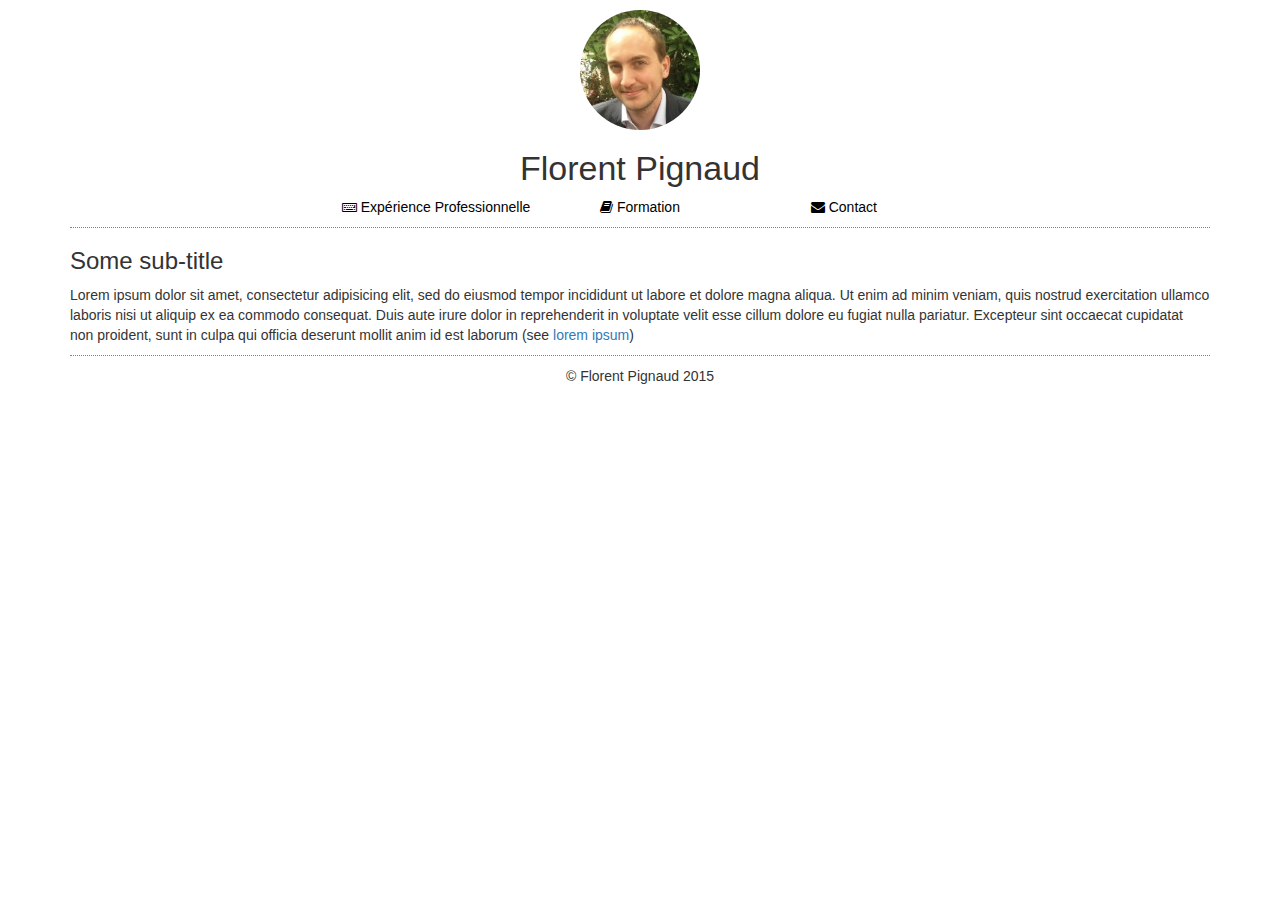
<file: index.html>
<!DOCTYPE html>
<html>
<head>
  <meta charset="utf-8">
  <meta http-equiv="X-UA-Compatible" content="IE=edge">
  <meta name="viewport" content="width=device-width, initial-scale=1">

  <title>Florent Pignaud</title>
  <!--Bootstrap CSS-->
  <link href="http://netdna.bootstrapcdn.com/bootstrap/3.1.1/css/bootstrap.min.css" rel="stylesheet">

  <!--FontAwesome-->
  <link href="http://netdna.bootstrapcdn.com/font-awesome/4.0.3/css/font-awesome.css" rel="stylesheet">

  <!--Your CSS-->
  <link href="main.css" rel="stylesheet" type='text/css'>

  <!--Google Web Fonts-->
  <link href='http://fonts.googleapis.com/css?family=Open+Sans' rel='stylesheet' type='text/css'>
</head>
<body>
  <div class="container">
    <header>
      <img src="photo.jpg"/>
      <h1>Florent Pignaud</h1>
      <ul>
        <li><a href="experience.html"><i class="fa fa-keyboard-o"> </i> Expérience Professionnelle</a></li>
        <li><a href="formation.html"><i class="fa fa-book"> </i> Formation</a></li>
        <li><a href="#"><i class="fa fa-envelope"> </i> Contact</a></li>
      </ul>
    </header>
    <section class="content">

                <h3>Some sub-title</h3>
                <p>Lorem ipsum dolor sit amet, consectetur adipisicing elit, sed do eiusmod tempor incididunt ut labore et dolore magna aliqua. Ut enim ad minim veniam, quis nostrud exercitation ullamco laboris nisi ut aliquip ex ea commodo consequat. Duis aute irure dolor in reprehenderit in voluptate velit esse cillum dolore eu fugiat nulla pariatur. Excepteur sint occaecat cupidatat non proident, sunt in culpa qui officia deserunt mollit anim id est laborum (see <a href="#">lorem ipsum</a>)</p>
              </section>

  <footer>
     &copy; Florent Pignaud 2015
  </footer>
  </div>
</body>
</html>
</file>
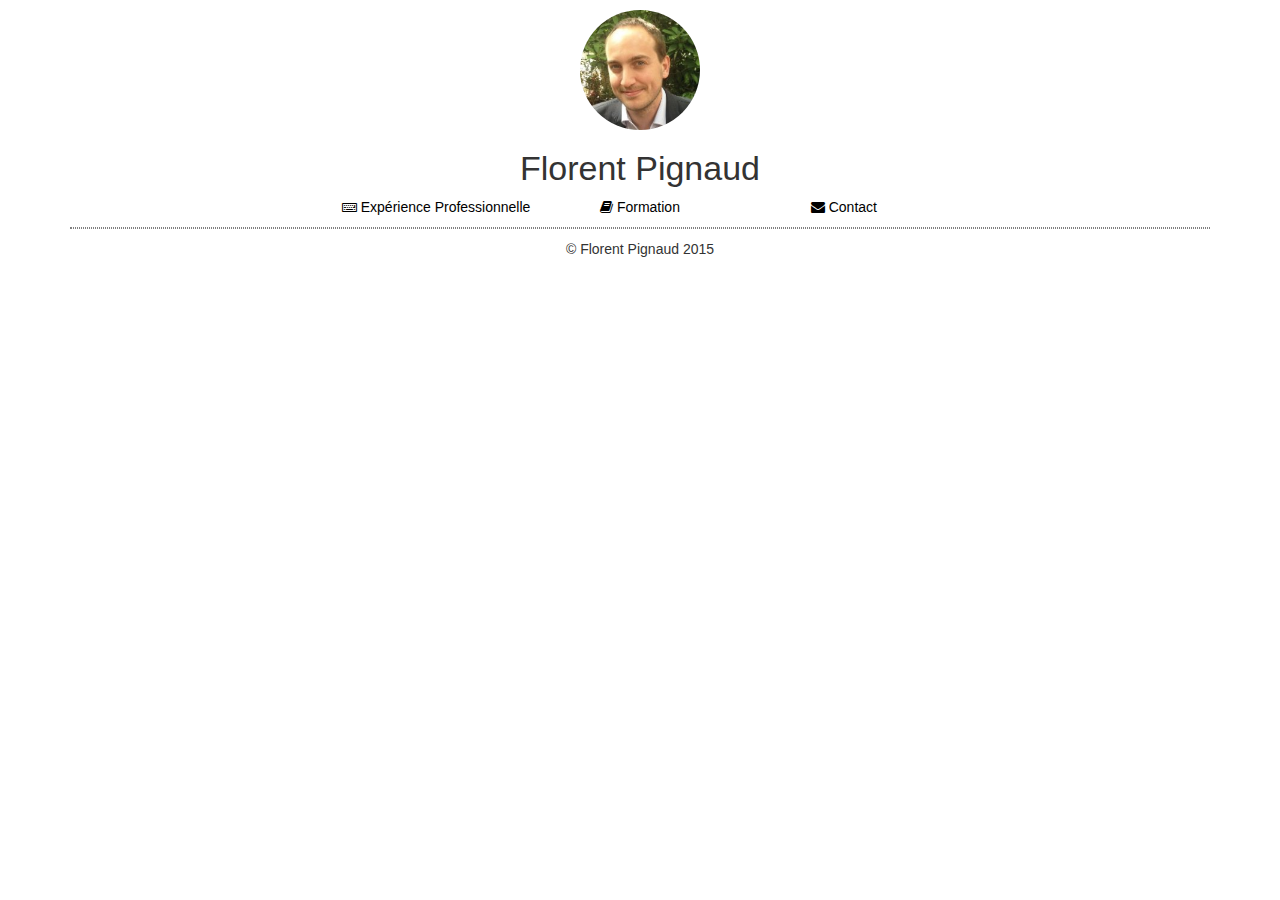
<file: contact.html>
<!DOCTYPE html>
<html>
<head>
  <meta charset="utf-8">
  <meta http-equiv="X-UA-Compatible" content="IE=edge">
  <meta name="viewport" content="width=device-width, initial-scale=1">

  <title>Florent Pignaud</title>
  <!--Bootstrap CSS-->
  <link href="http://netdna.bootstrapcdn.com/bootstrap/3.1.1/css/bootstrap.min.css" rel="stylesheet">

  <!--FontAwesome-->
  <link href="http://netdna.bootstrapcdn.com/font-awesome/4.0.3/css/font-awesome.css" rel="stylesheet">

  <!--Your CSS-->
  <link href="main.css" rel="stylesheet" type='text/css'>

  <!--Google Web Fonts-->
  <link href='http://fonts.googleapis.com/css?family=Open+Sans' rel='stylesheet' type='text/css'>
</head>
<body>
  <div class="container">
    <header>
      <img src="photo.jpg"/>
      <h1>Florent Pignaud</h1>
      <ul>
        <li><a href="experience.html"><i class="fa fa-keyboard-o"> </i> Expérience Professionnelle</a></li>
        <li><a href="formation.html"><i class="fa fa-book"> </i> Formation</a></li>
        <li><a href="#"><i class="fa fa-envelope"> </i> Contact</a></li>
      </ul>
    </header>

  <footer>
     &copy; Florent Pignaud 2015
  </footer>
  </div>
</body>
</html>
</file>
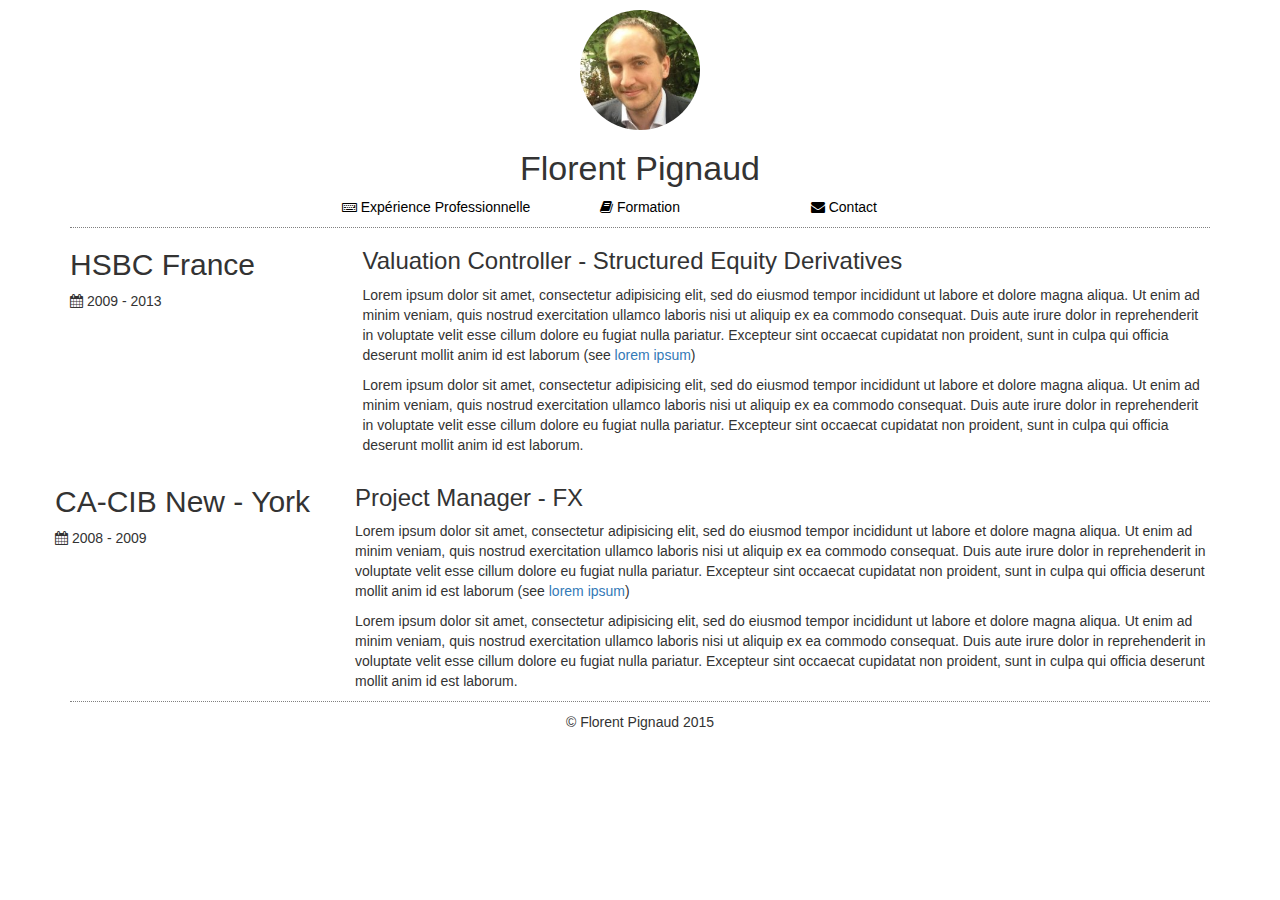
<file: experience.html>
<!DOCTYPE html>
<html>
<head>
  <meta charset="utf-8">
  <meta http-equiv="X-UA-Compatible" content="IE=edge">
  <meta name="viewport" content="width=device-width, initial-scale=1">

  <title>Florent Pignaud</title>
  <!--Bootstrap CSS-->
  <link href="http://netdna.bootstrapcdn.com/bootstrap/3.1.1/css/bootstrap.min.css" rel="stylesheet">

  <!--FontAwesome-->
  <link href="http://netdna.bootstrapcdn.com/font-awesome/4.0.3/css/font-awesome.css" rel="stylesheet">

  <!--Your CSS-->
  <link href="main.css" rel="stylesheet" type='text/css'>

  <!--Google Web Fonts-->
  <link href='http://fonts.googleapis.com/css?family=Open+Sans' rel='stylesheet' type='text/css'>
</head>
<body>
  <div class="container">
    <header>
      <img src="photo.jpg"/>
      <h1>Florent Pignaud</h1>
      <ul>
        <li><a href="#"><i class="fa fa-keyboard-o"> </i> Expérience Professionnelle</a></li>
        <li><a href="#"><i class="fa fa-book"> </i> Formation</a></li>
        <li><a href="#"><i class="fa fa-envelope"> </i> Contact</a></li>
      </ul>
    </header>
    <section class="content">

        <div class="row">
          <article>
            <div class="col-xs-3">
              <h2>HSBC France</h2>
              <p><i class="fa fa-calendar"> </i>  2009 - 2013</p>
            </div>
            <div class="col-xs-9">
              <section>
                <h3>Valuation Controller - Structured Equity Derivatives</h3>
                <p>Lorem ipsum dolor sit amet, consectetur adipisicing elit, sed do eiusmod tempor incididunt ut labore et dolore magna aliqua. Ut enim ad minim veniam, quis nostrud exercitation ullamco laboris nisi ut aliquip ex ea commodo consequat. Duis aute irure dolor in reprehenderit in voluptate velit esse cillum dolore eu fugiat nulla pariatur. Excepteur sint occaecat cupidatat non proident, sunt in culpa qui officia deserunt mollit anim id est laborum (see <a href="#">lorem ipsum</a>)</p>
              </section>
              <section>
                <p>Lorem ipsum dolor sit amet, consectetur adipisicing elit, sed do eiusmod tempor incididunt ut labore et dolore magna aliqua. Ut enim ad minim veniam, quis nostrud exercitation ullamco laboris nisi ut aliquip ex ea commodo consequat. Duis aute irure dolor in reprehenderit in voluptate velit esse cillum dolore eu fugiat nulla pariatur. Excepteur sint occaecat cupidatat non proident, sunt in culpa qui officia deserunt mollit anim id est laborum.</p>
              </section>
            </div>
      </article>
        <div class="row">
          <article>
            <div class="col-xs-3">
              <h2>CA-CIB New - York</h2>
              <p class><i class="fa fa-calendar"> </i> 2008 - 2009</p>
            </div>
            <div class="col-xs-9">
              <section>
                <h3>Project Manager - FX</h3>
                <p>Lorem ipsum dolor sit amet, consectetur adipisicing elit, sed do eiusmod tempor incididunt ut labore et dolore magna aliqua. Ut enim ad minim veniam, quis nostrud exercitation ullamco laboris nisi ut aliquip ex ea commodo consequat. Duis aute irure dolor in reprehenderit in voluptate velit esse cillum dolore eu fugiat nulla pariatur. Excepteur sint occaecat cupidatat non proident, sunt in culpa qui officia deserunt mollit anim id est laborum (see <a href="#">lorem ipsum</a>)</p>
              </section>
              <section>
                <p>Lorem ipsum dolor sit amet, consectetur adipisicing elit, sed do eiusmod tempor incididunt ut labore et dolore magna aliqua. Ut enim ad minim veniam, quis nostrud exercitation ullamco laboris nisi ut aliquip ex ea commodo consequat. Duis aute irure dolor in reprehenderit in voluptate velit esse cillum dolore eu fugiat nulla pariatur. Excepteur sint occaecat cupidatat non proident, sunt in culpa qui officia deserunt mollit anim id est laborum.</p>
              </section>
          </div>
        </div>
      </article>
    </section>
  <footer>
     &copy; Florent Pignaud 2015
  </footer>
  </div>
</body>
</html>
</file>
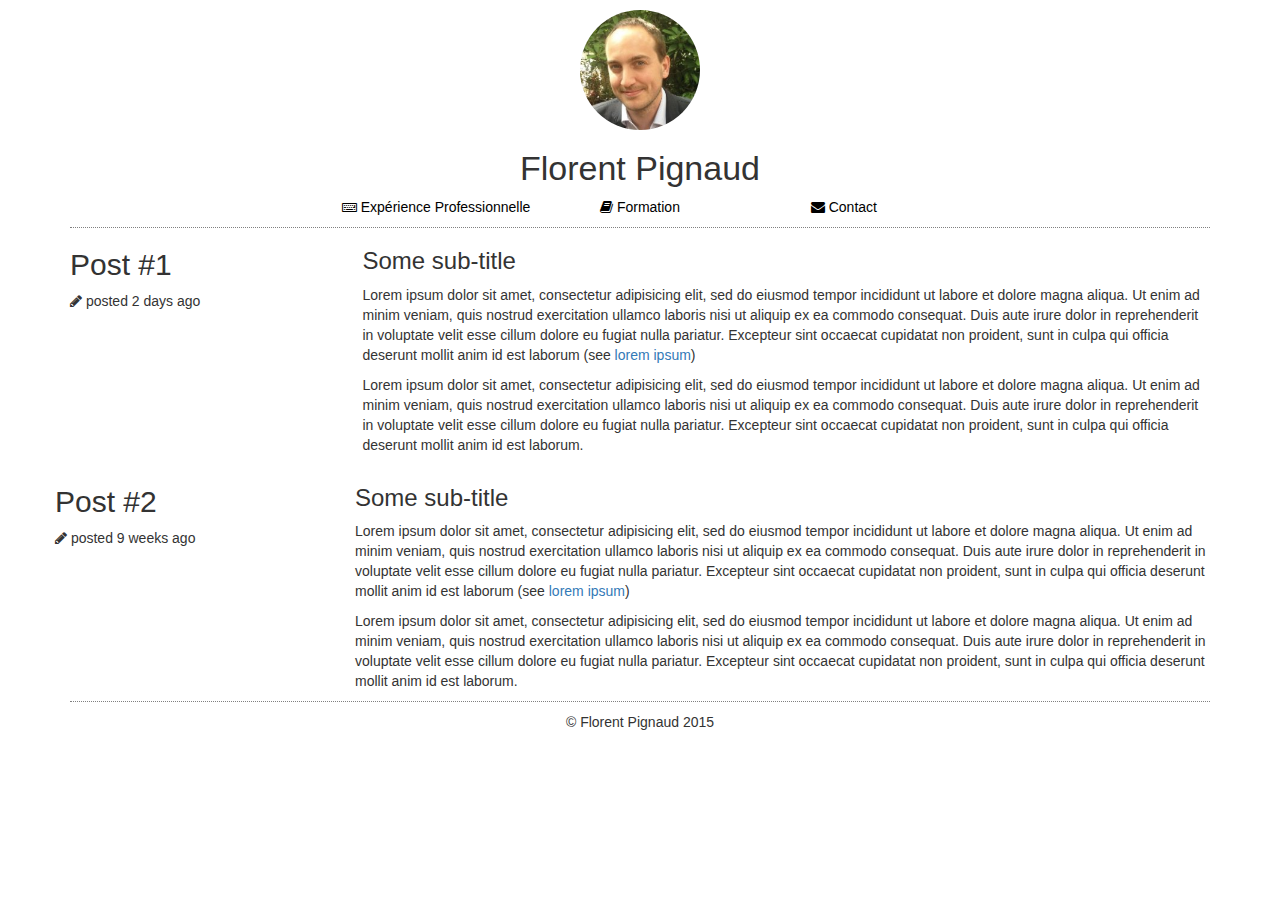
<file: formation.html>
<!DOCTYPE html>
<html>
<head>
  <meta charset="utf-8">
  <meta http-equiv="X-UA-Compatible" content="IE=edge">
  <meta name="viewport" content="width=device-width, initial-scale=1">

  <title>Florent Pignaud</title>
  <!--Bootstrap CSS-->
  <link href="http://netdna.bootstrapcdn.com/bootstrap/3.1.1/css/bootstrap.min.css" rel="stylesheet">

  <!--FontAwesome-->
  <link href="http://netdna.bootstrapcdn.com/font-awesome/4.0.3/css/font-awesome.css" rel="stylesheet">

  <!--Your CSS-->
  <link href="main.css" rel="stylesheet" type='text/css'>

  <!--Google Web Fonts-->
  <link href='http://fonts.googleapis.com/css?family=Open+Sans' rel='stylesheet' type='text/css'>
</head>
<body>
  <div class="container">
    <header>
      <img src="photo.jpg"/>
      <h1>Florent Pignaud</h1>
      <ul>
        <li><a href="experience.html"><i class="fa fa-keyboard-o"> </i> Expérience Professionnelle</a></li>
        <li><a href="formation.html"><i class="fa fa-book"> </i> Formation</a></li>
        <li><a href="#"><i class="fa fa-envelope"> </i> Contact</a></li>
      </ul>
    </header>
    <section class="content">

        <div class="row">
          <article>
            <div class="col-xs-3">
              <h2>Post #1</h2>
              <p><i class="fa fa-pencil"> </i> posted 2 days ago</p>
            </div>
            <div class="col-xs-9">
              <section>
                <h3>Some sub-title</h3>
                <p>Lorem ipsum dolor sit amet, consectetur adipisicing elit, sed do eiusmod tempor incididunt ut labore et dolore magna aliqua. Ut enim ad minim veniam, quis nostrud exercitation ullamco laboris nisi ut aliquip ex ea commodo consequat. Duis aute irure dolor in reprehenderit in voluptate velit esse cillum dolore eu fugiat nulla pariatur. Excepteur sint occaecat cupidatat non proident, sunt in culpa qui officia deserunt mollit anim id est laborum (see <a href="#">lorem ipsum</a>)</p>
              </section>
              <section>
                <p>Lorem ipsum dolor sit amet, consectetur adipisicing elit, sed do eiusmod tempor incididunt ut labore et dolore magna aliqua. Ut enim ad minim veniam, quis nostrud exercitation ullamco laboris nisi ut aliquip ex ea commodo consequat. Duis aute irure dolor in reprehenderit in voluptate velit esse cillum dolore eu fugiat nulla pariatur. Excepteur sint occaecat cupidatat non proident, sunt in culpa qui officia deserunt mollit anim id est laborum.</p>
              </section>
            </div>
      </article>
        <div class="row">
          <article>
            <div class="col-xs-3">
              <h2>Post #2</h2>
              <p class><i class="fa fa-pencil"> </i> posted 9 weeks ago</p>
            </div>
            <div class="col-xs-9">
              <section>
                <h3>Some sub-title</h3>
                <p>Lorem ipsum dolor sit amet, consectetur adipisicing elit, sed do eiusmod tempor incididunt ut labore et dolore magna aliqua. Ut enim ad minim veniam, quis nostrud exercitation ullamco laboris nisi ut aliquip ex ea commodo consequat. Duis aute irure dolor in reprehenderit in voluptate velit esse cillum dolore eu fugiat nulla pariatur. Excepteur sint occaecat cupidatat non proident, sunt in culpa qui officia deserunt mollit anim id est laborum (see <a href="#">lorem ipsum</a>)</p>
              </section>
              <section>
                <p>Lorem ipsum dolor sit amet, consectetur adipisicing elit, sed do eiusmod tempor incididunt ut labore et dolore magna aliqua. Ut enim ad minim veniam, quis nostrud exercitation ullamco laboris nisi ut aliquip ex ea commodo consequat. Duis aute irure dolor in reprehenderit in voluptate velit esse cillum dolore eu fugiat nulla pariatur. Excepteur sint occaecat cupidatat non proident, sunt in culpa qui officia deserunt mollit anim id est laborum.</p>
              </section>
          </div>
        </div>
      </article>
    </section>
  <footer>
     &copy; Florent Pignaud 2015
  </footer>
  </div>
</body>
</html>
</file>
<file: main.css>
header ul
{
	list-style-type:none;
	margin: 0;
	padding:0;
	text-align: center;
}

header img
{
  display: block;
  margin-left: auto;
  margin-right: auto;
  border-radius: 100px;
  height: 120px;

}

header h1
{
  font-size: 34px;
}

header a
{
  color: black;
	display:block;
	width:200px;
}

header li
{
	display:inline-block;
}

header{
	border-bottom: 1px dotted grey;
	padding: 10px;
}

footer{
	border-top: 1px dotted grey;
	padding: 10px;
  text-align: center;
}

h1{
	text-align: center;
	font-size: 50px;
}
</file>
